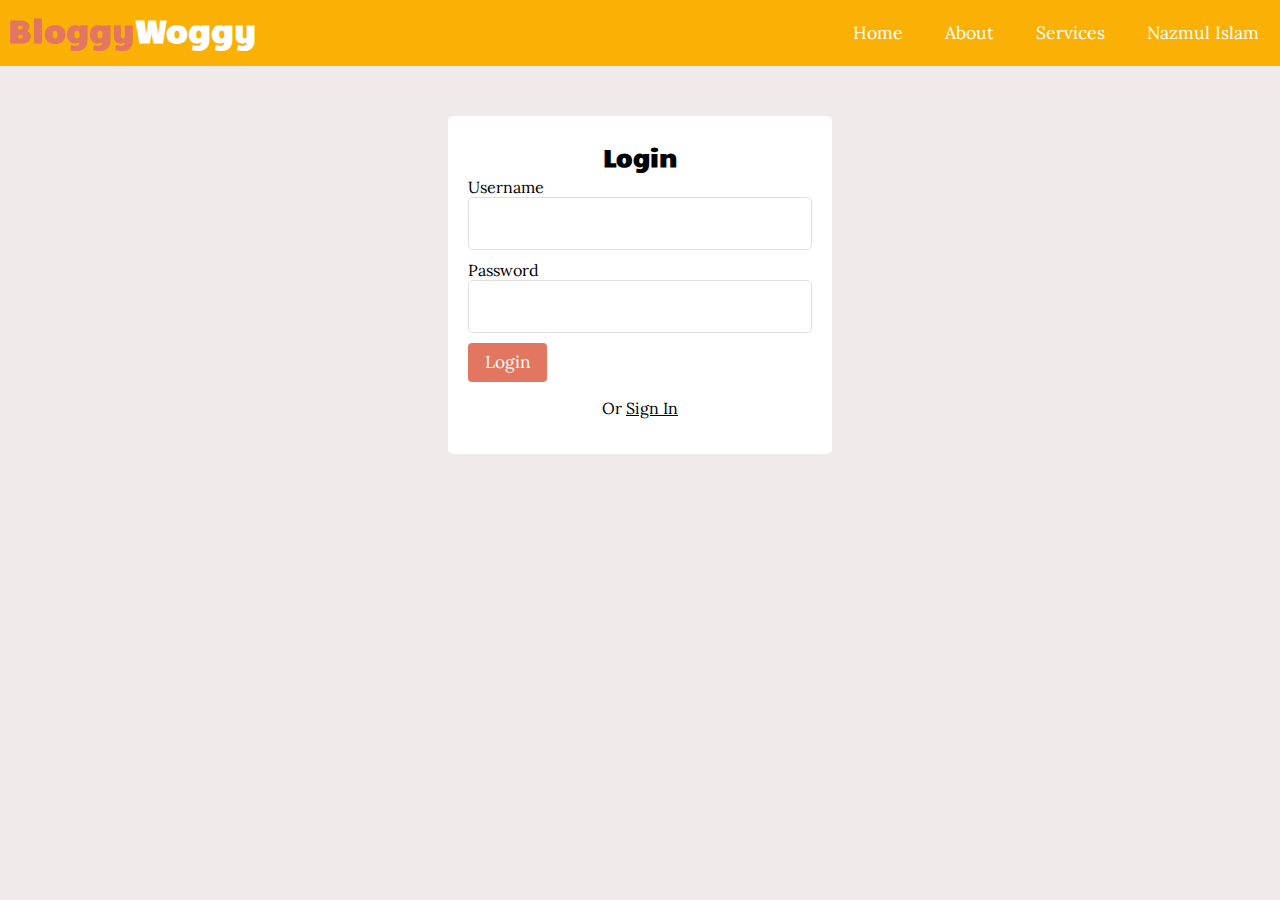
<file: login.html>
<!DOCTYPE html>
<html lang="en">
<head>
    <meta charset="UTF-8">
    <meta name="viewport" content="width=device-width, initial-scale=1.0">
    <link rel="stylesheet" href="https://cdnjs.cloudflare.com/ajax/libs/font-awesome/6.4.2/css/all.min.css" integrity="sha512-z3gLpd7yknf1YoNbCzqRKc4qyor8gaKU1qmn+CShxbuBusANI9QpRohGBreCFkKxLhei6S9CQXFEbbKuqLg0DA==" crossorigin="anonymous" referrerpolicy="no-referrer" />

    <link rel="preconnect" href="https://fonts.googleapis.com">
<link rel="preconnect" href="https://fonts.gstatic.com" crossorigin>
<link href="https://fonts.googleapis.com/css2?family=Candal&family=Lora&display=swap" rel="stylesheet">

    <link rel="stylesheet" href="style.css">


    <title>Login</title>

</head>
<body>
    <header>
    <div class="logo">
        <h1 class="logo-text"><span>Bloggy</span>Woggy</h1>
    </div>

    <i class="fa fa-bars menu-toggle"></i>

    <ul class="nav">
        <li><a href="#">Home</a></li>
        <li><a href="#">About</a></li>
        <li><a href="#">Services</a></li>
        <!-- <li><a href="#">Sign Up</a></li>
        <li><a href="#">Login</a></li> -->

        <li><a href="#">
            <i class="fa fa-user"></i>
            Nazmul Islam
            <i class="fa fa-chevron-down"></i>
        </a>
            <ul>
                <li><a href="#">Dashboard</a></li>
                <li><a href="#" class="logout">Logout</a></li>

            </ul>
            
        </li>
    </ul>
    
    </header>

    <div class="auth-content">

        <form action="login.html" method="post">
            <h2 class="form-title">Login</h2>

            <div>
                <label for="">Username</label>
                <input type="text" name="username" class="text-input">

            </div>
           
            <div>
                <label for="">Password</label>
                <input type="text" name="password" class="text-input">
                
            </div>
            
            <div>
                <button type="submit" name="login-btn" class="btn btn-big">Login</button>
            </div>
            <p>Or <a href="login.html">Sign In</a></p>


        </form>
        

    </div>

   
    <!-- jQuery -->
    <script src="https://cdnjs.cloudflare.com/ajax/libs/jquery/3.7.0/jquery.min.js" integrity="sha512-3gJwYpMe3QewGELv8k/BX9vcqhryRdzRMxVfq6ngyWXwo03GFEzjsUm8Q7RZcHPHksttq7/GFoxjCVUjkjvPdw==" crossorigin="anonymous" referrerpolicy="no-referrer"></script>


    <script src="scripts.js"></script>
</body>
</html>
</file>
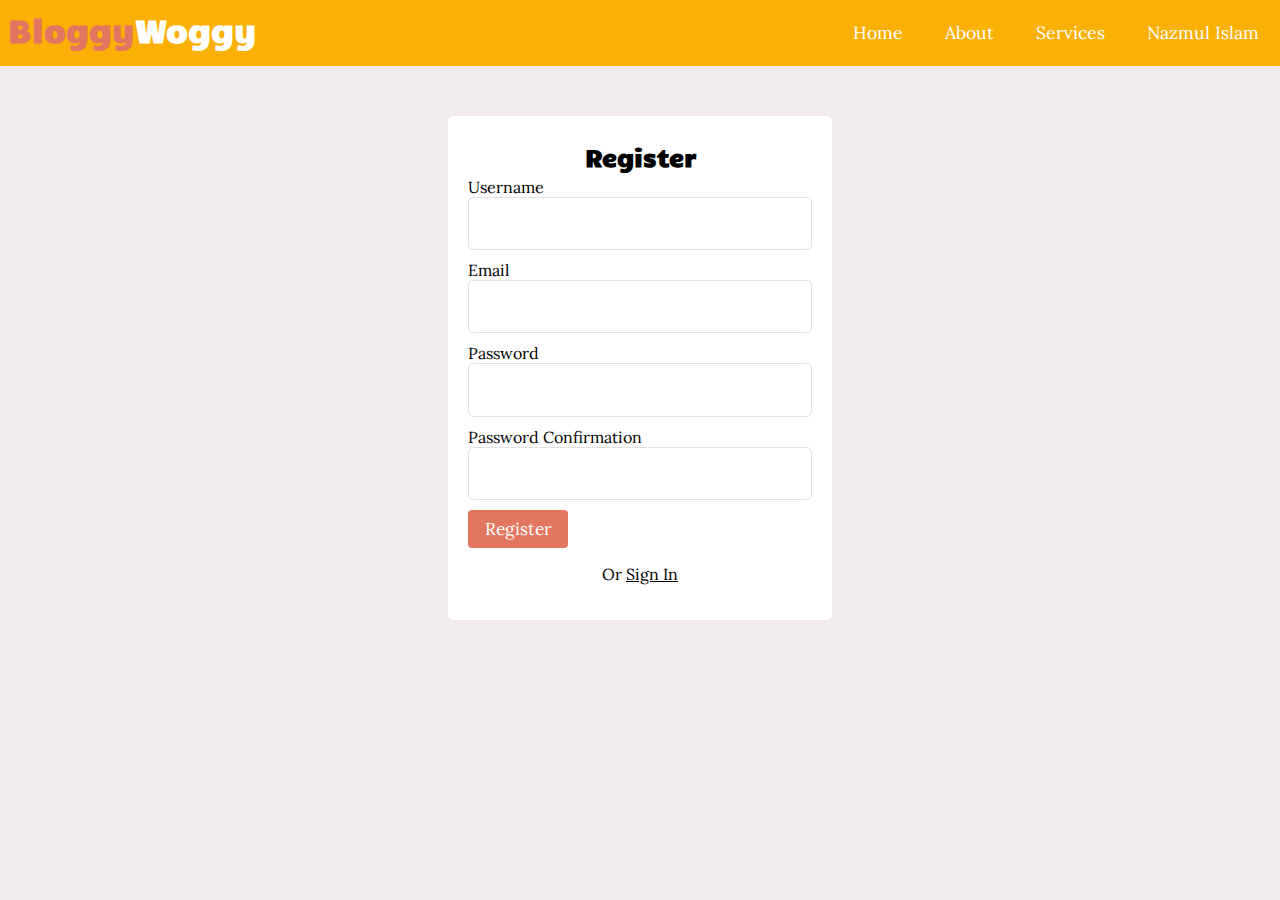
<file: register.html>
<!DOCTYPE html>
<html lang="en">
<head>
    <meta charset="UTF-8">
    <meta name="viewport" content="width=device-width, initial-scale=1.0">
    <link rel="stylesheet" href="https://cdnjs.cloudflare.com/ajax/libs/font-awesome/6.4.2/css/all.min.css" integrity="sha512-z3gLpd7yknf1YoNbCzqRKc4qyor8gaKU1qmn+CShxbuBusANI9QpRohGBreCFkKxLhei6S9CQXFEbbKuqLg0DA==" crossorigin="anonymous" referrerpolicy="no-referrer" />

    <link rel="preconnect" href="https://fonts.googleapis.com">
<link rel="preconnect" href="https://fonts.gstatic.com" crossorigin>
<link href="https://fonts.googleapis.com/css2?family=Candal&family=Lora&display=swap" rel="stylesheet">

    <link rel="stylesheet" href="style.css">


    <title>Register</title>

</head>
<body>
    <header>
    <div class="logo">
        <h1 class="logo-text"><span>Bloggy</span>Woggy</h1>
    </div>

    <i class="fa fa-bars menu-toggle"></i>

    <ul class="nav">
        <li><a href="#">Home</a></li>
        <li><a href="#">About</a></li>
        <li><a href="#">Services</a></li>
        <!-- <li><a href="#">Sign Up</a></li>
        <li><a href="#">Login</a></li> -->

        <li><a href="#">
            <i class="fa fa-user"></i>
            Nazmul Islam
            <i class="fa fa-chevron-down"></i>
        </a>
            <ul>
                <li><a href="#">Dashboard</a></li>
                <li><a href="#" class="logout">Logout</a></li>

            </ul>
            
        </li>
    </ul>
    
    </header>

    <div class="auth-content">

        <form action="register.html" method="post">
            <h2 class="form-title">Register</h2>

            <!-- <div class="msg success error">
                <li>Username required</li>
            </div> -->

            <div>
                <label for="">Username</label>
                <input type="text" name="username" class="text-input">

            </div>
            <div>
                <label for="">Email</label>
                <input type="text" name="email" class="text-input">
                
            </div>
            <div>
                <label for="">Password</label>
                <input type="text" name="password" class="text-input">
                
            </div>
            <div>
                <label for="">Password Confirmation</label>
                <input type="text" name="passwordConf" class="text-input">
                
            </div>
            <div>
                <button type="submit" name="register-btn" class="btn btn-big">Register</button>
            </div>
            <p>Or <a href="login.html">Sign In</a></p>


        </form>
        

    </div>

   
    <!-- jQuery -->
    <script src="https://cdnjs.cloudflare.com/ajax/libs/jquery/3.7.0/jquery.min.js" integrity="sha512-3gJwYpMe3QewGELv8k/BX9vcqhryRdzRMxVfq6ngyWXwo03GFEzjsUm8Q7RZcHPHksttq7/GFoxjCVUjkjvPdw==" crossorigin="anonymous" referrerpolicy="no-referrer"></script>


    <script src="scripts.js"></script>
</body>
</html>
</file>
<file: style.css>
*{
    box-sizing: border-box;
}
header{
    background: #FAB005 ;
    height: 66px;
}

body{
    margin: 0px;
    padding: 0px;
    background-color:#f1eaea ;
    font-family: 'Lora', serif;
}


.msg{
    width: 100%;
    margin: 5px auto;
    padding: 8px;
    border-radius: 5px;
    list-style: none;
}

.success{
    color: #3a6e3a;
    border: 1px solid #3e6e3a;
    background: #bcf5bc;
}

.error{
    color: #884b4b;
    border: 1px solid #884b4b;
    background: #f5bcbc;
}


header .logo{
    float: left;
    
    height: inherit;
}

header ul{
    float:right;
    margin: 0px;
    padding: 0px;
    list-style: none;
}

header .menu-toggle{
    display: none;
}
.page-wrapper a:hover{
    color: #E37660;
}

header * {
    color:white; 
}

header .logo-text{
    margin:8px;
    font-family: 'candal', serif;
}

header .logo-text span{
    color: #E37660;
}

header ul li{
    float: left;
    position: relative;
}

header ul li ul{
    position: absolute;
    top:66px;
    right: 0px;
    width: 180px;
    display: none;
}

header ul li:hover ul{
    display: block;
}

header ul li ul li{
    width: 100%;
}

header ul li ul li a{
    padding: 10px;
    background: white;
    color:black;
}
header ul li ul li a.logout{
    color:red;
}

header ul li ul li a:hover{
    background: grey;
    
}

header ul li a{
    display: block;
    padding:21px;
    font-size:1.1em;
    text-decoration: none;
}

header ul li a:hover{
    background: darkgoldenrod;
    transition: 0.5s;
}


.text-input{
    padding: .7rem 1rem;
    display: block;
    width: 100%;
    border-radius: 5px;
    border: 1px solid #e0e0e0;
    outline: none;
    color: #444;
    line-height: 1.5em;
    font-size:1.2em;
    font-family: 'Lora', serif;
}


.btn-big{
    padding: .7rem 1.3rem;
    line-height: 1.3rem;
}


/* Post Slider */
.post-slider{
    
    position: relative;
}

.post-slider .slider-title{
    text-align: center;
    margin: 30px auto;
}

.post-slider .next{
    position: absolute;
    top:50%;
    right:30px;
    font-size: 2em;
    cursor: pointer;
}
.post-slider .prev{
    position: absolute;
    top:50%;
    left:30px;
    font-size: 2em;
    cursor: pointer;
}

h1,h2,h3,h4,h5,h6{
    font-family: 'Candal', serif;
    margin: 5px;
    
}

a{
    text-decoration: none;
    color: inherit;
}

.clearfix::after{
    content: '';
    display: block;
    clear: both;
}

.btn{
    padding: .5rem 1rem;
    background:#E37660;
    color:white;
    border: 1px solid transparent;
    border-radius: .25rem;
    font-size: 1.08em;
    font-family: 'Lora',serif;
}

.btn:hover{
    color: white !important;
    background: #eb9280;
}

.post-slider .post-wrapper{
    width: 84%;
    height: 350px;
    margin: 0px auto;
    
    overflow: hidden;
    padding: 10px 0px 10px 0px;
}

.post-slider .post-wrapper .post{
    display: inline-block;
    background: #E37660;
    height: 330px;
    width: 350px;
    margin: 0px 10px;
    background: white;
    border-radius: 5px;
}
.post-slider .post-wrapper .post .post-info{
    height: 130px;
    padding: 0px 5px;
    border: 1px solid yellowgreen;
    border-radius: 5px;
    
}
.post-slider .post-wrapper .post .slider-image{
    width: 100%;
    height: 200px;
    border-radius: 5px;
}

/* Content */
.content{
    width: 90%;
    margin: 30px auto 30px;
    
}

.content .main-content.single{
    background: white;
    padding: 20px 50px;
    font-size: 1.1em;
    border-radius: 5px;

}

.content .main-content.single .post-title{
    text-align: center;
    margin-bottom: 40px;
}

.content .main-content .post {
    width: 95%;
    height: 270px;
    margin: 20px auto;
    border-radius: 5px;
    background: white;
    position: relative;
}

.content .popular .post{
    border-top: 1px solid gray;
    margin-top: 10px;
    padding-top: 10px;
}

.content .popular .post img{
    height: 60px;
    width: 60px;
    float: left;
    margin-right: 10px;
}



.content .main-content .post .read-more{
    position: absolute;
    bottom: 10px;
    right: 10px;
}

.content .main-content .post .post-image{
    width: 40%;
    height: 100%;
    float: left;
}


.content .main-content .post .post-preview{
    width: 60%;
    padding: 10px;
    float: right;
}


.content .main-content .post .post-preview i{
    color: #757575;
    font-size: .8em;
}
.content .main-content .recent-post-title{
    margin: 20px;
}

.content .main-content{
    width: 70%;
    float: left;
    
}

.content .sidebar{
    float: left;
    width: 30%;
    
    height: 300px;
}

.content .sidebar.single{
    padding: 0px 10px;
}
.content .sidebar .section{
    background: white;
    padding: 20px;
    border-radius: 5px;
    margin-bottom: 20px;
}

.content .sidebar .section.search{
    margin-top: 68px;
}

.content .sidebar .section.topics ul{
    margin: 0px;
    padding: 0px;
    list-style: none;
    border-top: 1px solid #e0e0e0;
}

.content .sidebar .section.topics ul li a{
    display: block;
    padding: 15px 0px 15px 0px;
    border-bottom: 1px solid #e0e0e0;
    transition: all 0.3s;

}

.content .sidebar .section.topics ul li a:hover{
    padding-left: 20px;
    transition: all 0.3s;
}

/* Auth Pages */
.auth-content{
    width: 30%;
    margin: 50px auto;
    padding: 20px;
    background: white;
    border-radius: 5px;

}
.auth-content .form-title{
    text-align: center;
}
 .auth-content form div{
    margin-bottom: 10px;
 }

.auth-content form p{
    text-align: center;
}

.auth-content form p a{
    text-decoration: underline;
}


/*Footer*/

.footer{
    background: #303036;
    color: #d3d3dd;
    height: 400px;
    position: relative;
}

.footer .footer-content{
    
    height: 350px;
    display: flex;
}

.footer .footer-content .footer-section{
    flex: 1;
    
}

.footer .footer-bottom{
    position: absolute;
    background: #343a40;
    color: #686868;
    height: 40px;
    width: 100%;
    text-align: center;
    bottom: 0px;
    padding-top: 20px;

}

.footer .footer-content h1, .footer .footer-content h2{
    color: white;
}

.footer .footer-content .about h1 span{
    color: #E37660;
}
.footer .footer-content .about .contact span{
    display: block;
    font-size: 1.1em;
    margin-bottom: 8px;
}
.footer .footer-content .about .socials a{
    border: 1px solid gray;
    width: 45px;
    height: 41px;
    padding-top: 5px;
    text-align: center;
    display: inline-block;
    font-size: 1.3em;
    border-radius: 5px;
    transition: all .3s;
}
.footer .footer-content .about .socials a:hover{
    border: 1px solid white;
    color: white;
    transition: all .3s;
}

.footer .footer-content .links ul a{
    display: block;
    margin-bottom: 10px;
    font-size:1.2em;
    transition: all .3s;
}

.footer .footer-content .links ul a:hover{
    color:white;
    margin-left: 15px;
    transition: all .3s;
}

.footer .footer-content .contact-form .contact-input{
    background: #272727;
    color: #bebdbd ;
    margin-bottom: 10px;
    line-height: 1.5rem;
    padding: .7rem 1.2rem;
    border: none;

}
.footer .footer-content .contact-form .contact-input:focus{
    background: #1a1a1a;
}

.footer .footer-content .contact-form .contact-btn{
    float: right;
    font-size: 1.1em;
    font-family: 'Lora',serif;
}


/* Media Queries */
@media only screen and (max-width: 753px){
    header{
        position: relative;
    }
    header ul {
        width: 100%;
        background: #c98e04;
        max-height: 0px;
        overflow: hidden;
    }
    header ul li{
        width: 100%;
    }
    header ul li ul{
        position: static;
        display: block;
        width: 100%;
    }
    header ul li ul li a{
        padding: 10px;
        background: #c98e04;
        color:white;
        padding-left: 50px;
    }
    header ul li ul li a:hover{
        background: darkgoldenrod;
    }
    header ul li ul li a.logout{
        color:red;
    }

    header .menu-toggle{
        position: absolute;
        display: block;
        right: 20px;
        top: 20px;
        font-size: 1.9em;
    }
.showing{
    max-height: 100em;
}
    
    

}
</file>
